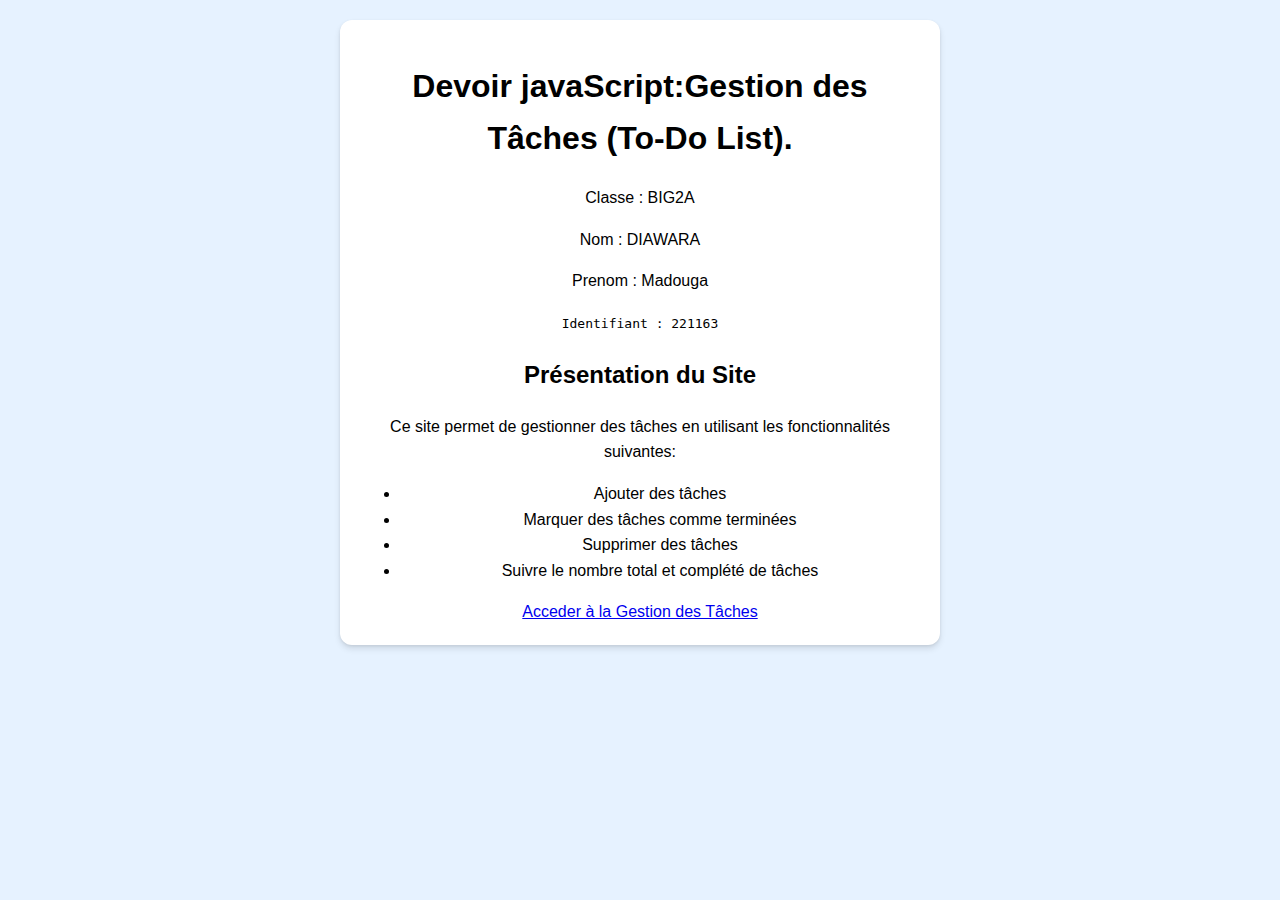
<file: index.html>
<!DOCTYPE html>
<html lang="fr">
<head>
    <meta charset="UTF-8">
    <title>Gestionnaire de Tâches - Présentation</title>
    <link rel="stylesheet" href="Gtaches.css">
</head>
<body>
    <div id="presentationPage" class="presentation-page container">
        <h1>Devoir javaScript:Gestion des Tâches (To-Do List).</h1>
        <p>Classe : BIG2A</p>
        <p>Nom : DIAWARA</p>
        <p>Prenom : Madouga</p>
        <p><CODE>Identifiant : 221163</CODE></p>
        <h2>Présentation du Site</h2>
        <p>Ce site permet de gestionner des tâches en utilisant les fonctionnalités suivantes:</p>
        <ul>
            <li>Ajouter des tâches</li>
            <li>Marquer des tâches comme terminées</li>
            <li>Supprimer des tâches</li>
            <li>Suivre le nombre total et complété de tâches</li>
        </ul>
        <a href="Gestionnaire.html" id="returnToTasks">Acceder à la Gestion des Tâches</a>
    </div>
</body>
</html>
</file>
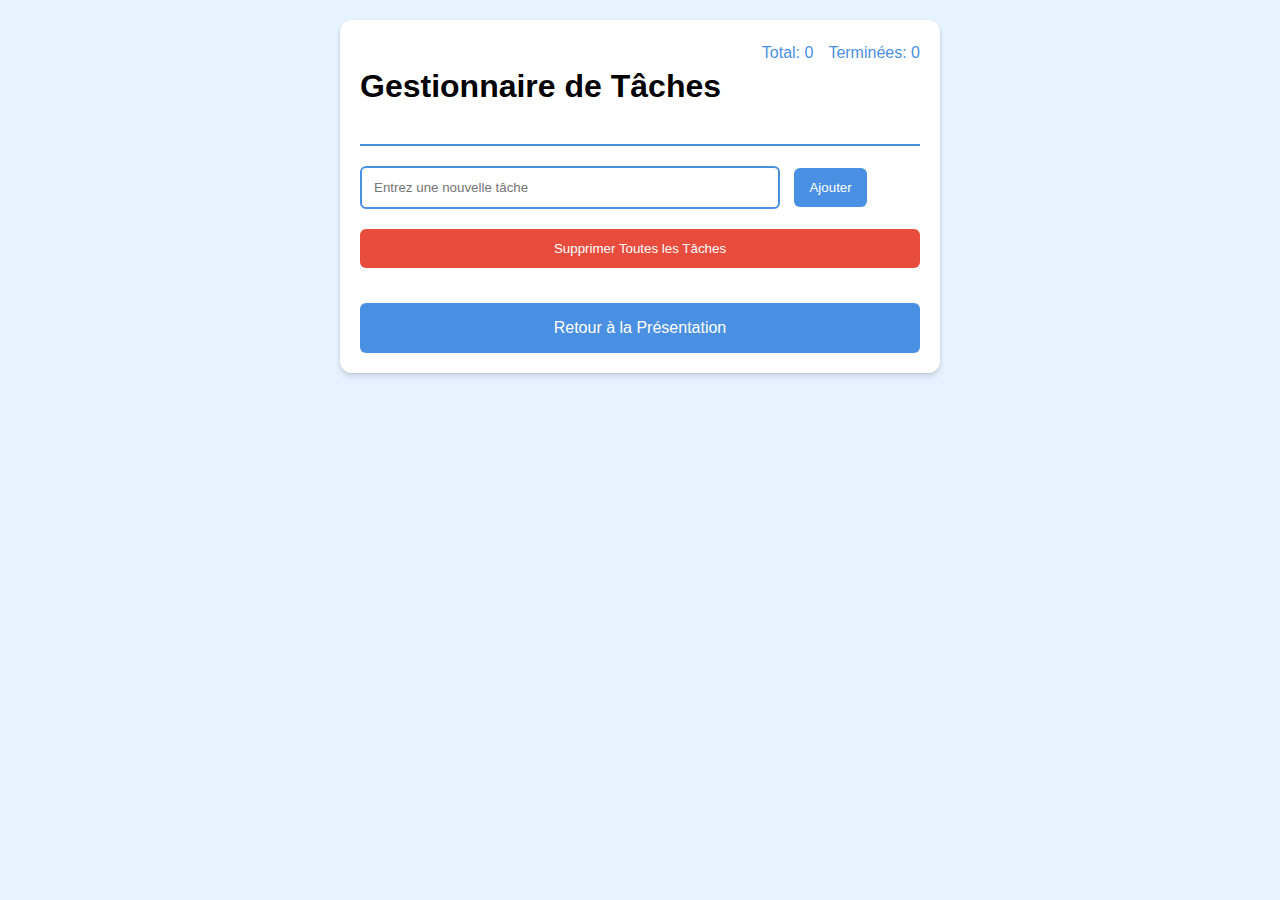
<file: Gestionnaire.html>
<!DOCTYPE html>
<html lang="fr">
<head>
    <meta charset="UTF-8">
    <title>Gestionnaire de Tâches: To-Do List</title>
    <link rel="stylesheet" href="Gtaches.css">
</head>
<body>
    <div id="todoApp" class="container">
        <div class="todo-header">
            <h1>Gestionnaire de Tâches</h1>
            <div class="todo-stats">
                <span>Total: <span id="totalTasks">0</span></span>
                <span>Terminées: <span id="completedTasks">0</span></span>
            </div>
        </div>
        
        <div class="todo-input">
            <input type="text" id="todoInput" placeholder="Entrez une nouvelle tâche">
            <button id="addTodo">Ajouter</button>
        </div>
        
        <ul id="todoList" class="todo-list"></ul>
        
        <div class="todo-actions">
            <button id="deleteAllTasks" onclick="deleteAllTasks()" class="delete-btn">Supprimer Toutes les Tâches</button>
        </div>

        <a href="index.html" id="backButton">Retour à la Présentation</a>
    </div>
    <script src="Gtaches.js"></script>
</body>
</html>
</file>
<file: Gtaches.css>
body {
  font-family: 'Segoe UI', Tahoma, Geneva, Verdana, sans-serif;
  max-width: 600px;
  margin: 0 auto;
  padding: 20px;
  line-height: 1.6;
  background-color: #e6f2ff;
  transition: background-color 0.3s ease;
}

.container {
  background-color: white;
  padding: 20px;
  border-radius: 12px;
  box-shadow: 0 4px 6px rgba(0,0,0,0.1), 0 1px 3px rgba(0,0,0,0.08);
  animation: fadeIn 0.5s ease-out;
}

@keyframes fadeIn {
  from { opacity: 0; transform: translateY(-20px); }
  to { opacity: 1; transform: translateY(0); }
}

.todo-header {
  display: flex;
  justify-content: space-between;
  margin-bottom: 20px;
  border-bottom: 2px solid #4a90e2;
  padding-bottom: 10px;
}

.todo-stats {
  display: flex;
  gap: 15px;
  color: #4a90e2;
}

#todoInput {
  width: 70%;
  padding: 12px;
  margin-right: 10px;
  border: 2px solid #4a90e2;
  border-radius: 6px;
  transition: all 0.3s ease;
}

#todoInput:focus {
  outline: none;
  border-color: #3a7bd5;
  box-shadow: 0 0 5px rgba(74, 144, 226, 0.5);
}

#addTodo {
  padding: 12px 15px;
  background-color: #4a90e2;
  color: white;
  border: none;
  border-radius: 6px;
  cursor: pointer;
  transition: background-color 0.3s ease, transform 0.2s;
}

#addTodo:hover {
  background-color: #3a7bd5;
  transform: translateY(-2px);
}

.todo-list {
  list-style-type: none;
  padding: 0;
}

.todo-item {
  display: flex;
  justify-content: space-between;
  align-items: center;
  padding: 12px;
  border-bottom: 1px solid #e0e0e0;
  animation: slideIn 0.4s ease;
  transition: background-color 0.3s ease;
}

.todo-item:hover {
  background-color: #f0f8ff;
}

@keyframes slideIn {
  from { opacity: 0; transform: translateX(-20px); }
  to { opacity: 1; transform: translateX(0); }
}

.todo-item .actions {
  display: flex;
  gap: 10px;
}

.complete-btn {
  background-color: #2ecc71;
  color: white;
  border: none;
  padding: 6px 12px;
  border-radius: 4px;
  cursor: pointer;
  transition: background-color 0.3s ease, transform 0.2s;
}

.complete-btn:hover {
  background-color: #27ae60;
  transform: scale(1.05);
}

.delete-btn {
  background-color: #e74c3c;
  color: white;
  border: none;
  padding: 6px 12px;
  border-radius: 4px;
  cursor: pointer;
  transition: background-color 0.3s ease, transform 0.2s;
}

.delete-btn:hover {
  background-color: #c0392b;
  transform: scale(1.05);
}

.completed {
  text-decoration: line-through;
  color: #7f8c8d;
  font-style: italic;
}

.todo-actions {
  margin-top: 20px;
  text-align: center;
}

#deleteAllTasks {
  width: 100%;
  padding: 12px;
  margin-bottom: 15px;
  background-color: #e74c3c;
  color: white;
  border: none;
  border-radius: 6px;
  transition: background-color 0.3s ease, transform 0.2s;
}

#deleteAllTasks:hover {
  background-color: #c0392b;
  transform: translateY(-2px);
}

#backButton {
  display: block;
  margin-top: 20px;
  padding: 12px 15px;
  background-color: #4a90e2;
  color: white;
  text-decoration: none;
  text-align: center;
  border-radius: 6px;
  transition: background-color 0.3s ease, transform 0.2s;
}

#backButton:hover {
  background-color: #3a7bd5;
  transform: translateY(-2px);
}

.presentation-page {
  text-align: center;
}
</file>
